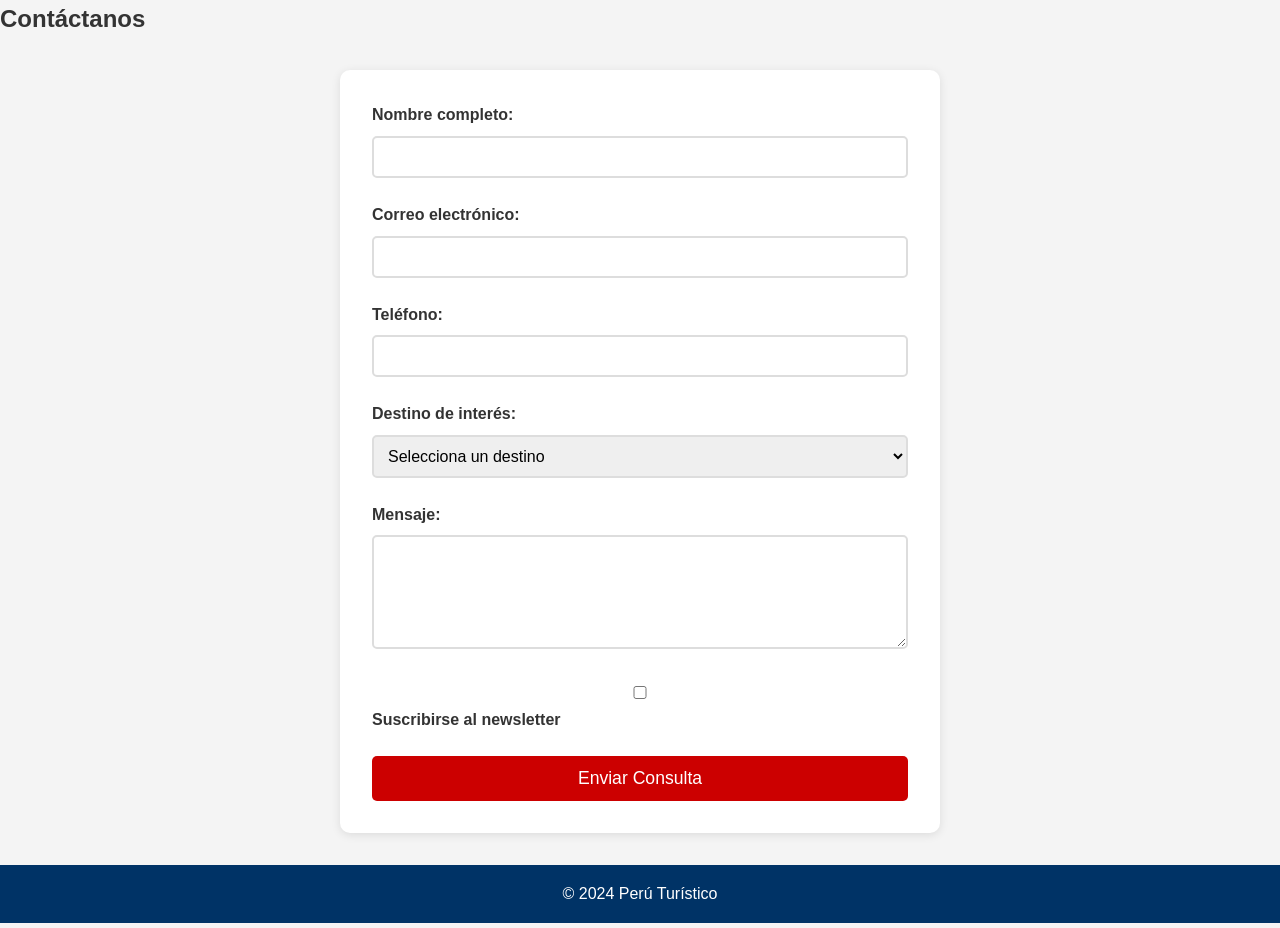
<file: contacto.html>
<!DOCTYPE html>
<html lang="es">
<head>
    <meta charset="UTF-8">
    <meta name="viewport" content="width=device-width, initial-scale=1.0">
    <title>Contacto - Perú Turístico</title>
    <link rel="stylesheet" href="css/styles.css">
</head>
<body>
    <header>
        <!-- Mismo navbar que index.html -->
    </header>

    <main>
        <h2>Contáctanos</h2>
        
        <form class="contact-form" action="#" method="POST">
            <div class="form-group">
                <label for="nombre">Nombre completo:</label>
                <input type="text" id="nombre" name="nombre" required>
            </div>

            <div class="form-group">
                <label for="email">Correo electrónico:</label>
                <input type="email" id="email" name="email" required>
            </div>

            <div class="form-group">
                <label for="telefono">Teléfono:</label>
                <input type="tel" id="telefono" name="telefono">
            </div>

            <div class="form-group">
                <label for="destino">Destino de interés:</label>
                <select id="destino" name="destino">
                    <option value="">Selecciona un destino</option>
                    <option value="machu-picchu">Machu Picchu</option>
                    <option value="nazca">Líneas de Nazca</option>
                    <option value="titicaca">Lago Titicaca</option>
                </select>
            </div>

            <div class="form-group">
                <label for="mensaje">Mensaje:</label>
                <textarea id="mensaje" name="mensaje" rows="5" required></textarea>
            </div>

            <div class="form-group">
                <label for="newsletter">
                    <input type="checkbox" id="newsletter" name="newsletter">
                    Suscribirse al newsletter
                </label>
            </div>

            <button type="submit" class="submit-btn">Enviar Consulta</button>
        </form>
    </main>

    <footer>
        <p>&copy; 2024 Perú Turístico</p>
    </footer>
</body>
</html>
</file>
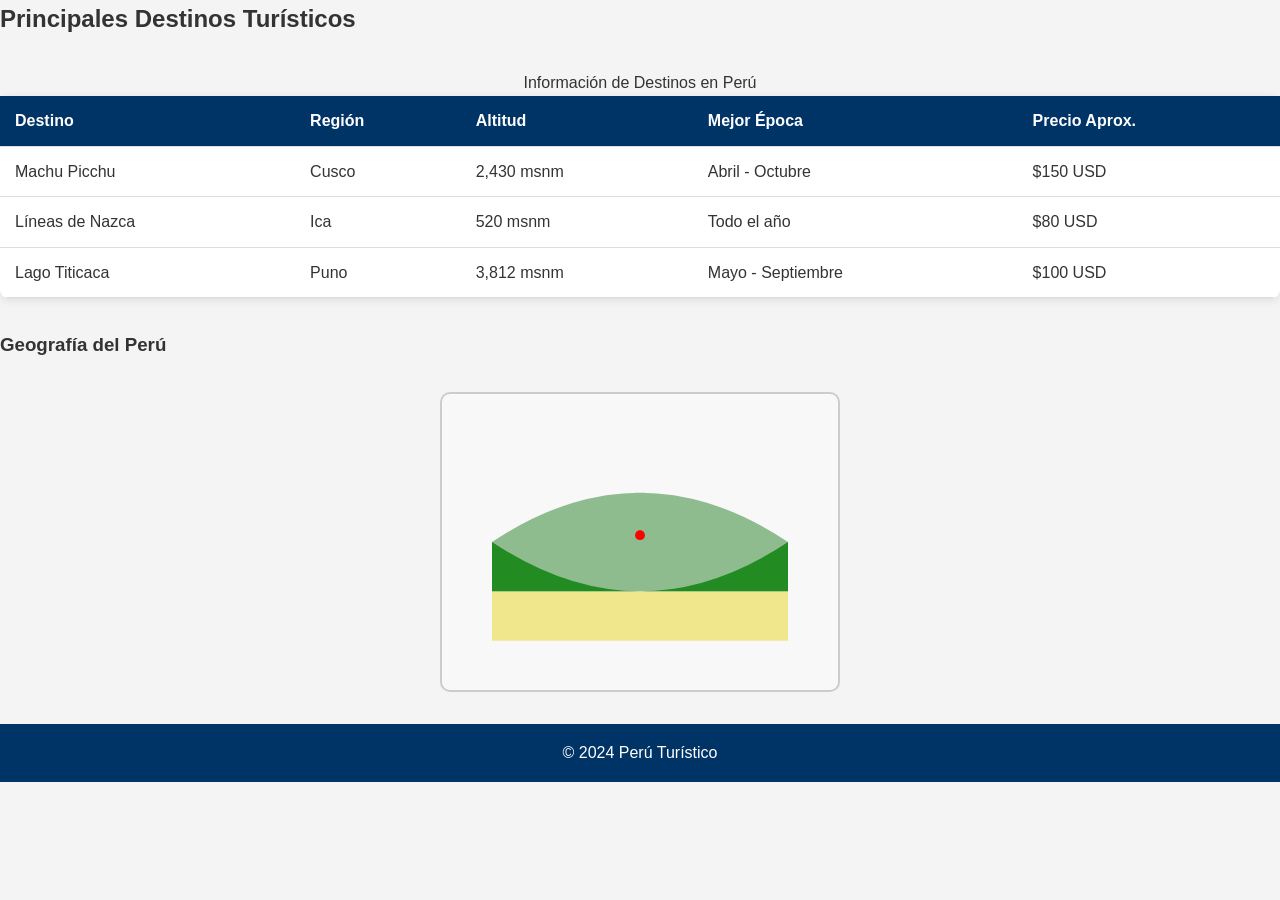
<file: destinos.html>
<!DOCTYPE html>
<html lang="es">
<head>
    <meta charset="UTF-8">
    <meta name="viewport" content="width=device-width, initial-scale=1.0">
    <title>Destinos - Perú Turístico</title>
    <link rel="stylesheet" href="css/styles.css">
</head>
<body>
    <header>
        <!-- Mismo navbar que index.html -->
    </header>

    <main>
        <h2>Principales Destinos Turísticos</h2>
        
        <!-- Tabla personalizada -->
        <section class="table-section">
            <table class="destinos-table">
                <caption>Información de Destinos en Perú</caption>
                <thead>
                    <tr>
                        <th>Destino</th>
                        <th>Región</th>
                        <th>Altitud</th>
                        <th>Mejor Época</th>
                        <th>Precio Aprox.</th>
                    </tr>
                </thead>
                <tbody>
                    <tr>
                        <td>Machu Picchu</td>
                        <td>Cusco</td>
                        <td>2,430 msnm</td>
                        <td>Abril - Octubre</td>
                        <td>$150 USD</td>
                    </tr>
                    <tr>
                        <td>Líneas de Nazca</td>
                        <td>Ica</td>
                        <td>520 msnm</td>
                        <td>Todo el año</td>
                        <td>$80 USD</td>
                    </tr>
                    <tr>
                        <td>Lago Titicaca</td>
                        <td>Puno</td>
                        <td>3,812 msnm</td>
                        <td>Mayo - Septiembre</td>
                        <td>$100 USD</td>
                    </tr>
                </tbody>
            </table>
        </section>

        <!-- SVG animado -->
        <section class="svg-section">
            <h3>Geografía del Perú</h3>
            <svg width="400" height="300" viewBox="0 0 400 300" class="peru-svg">
                <!-- Costa -->
                <rect x="50" y="200" width="300" height="50" fill="#f0e68c" class="costa">
                    <title>Costa Peruana</title>
                </rect>
                
                <!-- Sierra -->
                <path d="M50 150 Q200 50 350 150 L350 200 L50 200 Z" fill="#8fbc8f" class="sierra">
                    <title>Región Sierra</title>
                </path>
                
                <!-- Selva -->
                <path d="M50 150 Q200 250 350 150 L350 200 L50 200 Z" fill="#228b22" class="selva">
                    <title>Región Selva</title>
                </path>
                
                <!-- Animación de punto -->
                <circle cx="200" cy="100" r="5" fill="red" class="moving-point">
                    <animate attributeName="cy" from="100" to="180" dur="2s" repeatCount="indefinite"/>
                </circle>
            </svg>
        </section>
    </main>

    <footer>
        <p>&copy; 2024 Perú Turístico</p>
    </footer>
</body>
</html>
</file>
<file: css/styles.css>
/* Reset y variables */
* {
    margin: 0;
    padding: 0;
    box-sizing: border-box;
}

:root {
    --primary-color: #c00;
    --secondary-color: #036;
    --text-color: #333;
    --bg-color: #f4f4f4;
    --white: #fff;
}

body {
    font-family: Arial, sans-serif;
    line-height: 1.6;
    color: var(--text-color);
    background-color: var(--bg-color);
}

/* Navbar */
.navbar {
    background: var(--secondary-color);
    padding: 1rem 0;
    box-shadow: 0 2px 5px rgba(0,0,0,0.1);
}

.nav-container {
    max-width: 1200px;
    margin: 0 auto;
    display: flex;
    justify-content: space-between;
    align-items: center;
    padding: 0 2rem;
}

.logo {
    color: var(--white);
    font-size: 1.5rem;
}

.nav-menu {
    display: flex;
    list-style: none;
    gap: 2rem;
}

.nav-link {
    color: var(--white);
    text-decoration: none;
    transition: color 0.3s ease;
}

.nav-link:hover,
.nav-link.active {
    color: #ffd700;
}

/* Hamburger menu para móviles */
.hamburger {
    display: none;
    flex-direction: column;
    cursor: pointer;
}

.hamburger span {
    width: 25px;
    height: 3px;
    background: var(--white);
    margin: 3px 0;
    transition: 0.3s;
}

/* Hero Section */
.hero {
    background: linear-gradient(rgba(0,0,0,0.5), rgba(0,0,0,0.5)), 
                url('../img/hero-bg.jpg');
    background-size: cover;
    background-position: center;
    height: 70vh;
    display: flex;
    align-items: center;
    justify-content: center;
    text-align: center;
    color: var(--white);
}

.hero-content h2 {
    font-size: 3rem;
    margin-bottom: 1rem;
    animation: fadeInUp 1s ease;
}

.cta-button {
    padding: 12px 30px;
    background: var(--primary-color);
    color: var(--white);
    border: none;
    border-radius: 5px;
    cursor: pointer;
    font-size: 1.1rem;
    transition: all 0.3s ease;
}

.cta-button:hover {
    background: #a00;
    transform: translateY(-2px);
    box-shadow: 0 5px 15px rgba(0,0,0,0.2);
}

/* Imagen interactiva */
.interactive-image {
    max-width: 800px;
    margin: 2rem auto;
    text-align: center;
}

.interactive-image img {
    max-width: 100%;
    height: auto;
    border-radius: 10px;
    filter: sepia(0.3) brightness(0.9);
    transition: all 0.3s ease;
}

.interactive-image img:hover {
    filter: sepia(0) brightness(1);
    transform: scale(1.02);
}

/* Imagen adaptativa */
.adaptive-img {
    width: 100%;
    height: auto;
    border-radius: 10px;
    opacity: 0.9;
    transition: opacity 0.3s ease;
}

.adaptive-img:hover {
    opacity: 1;
}

/* Tabla personalizada */
.destinos-table {
    width: 100%;
    border-collapse: collapse;
    margin: 2rem 0;
    background: var(--white);
    box-shadow: 0 2px 10px rgba(0,0,0,0.1);
    border-radius: 8px;
    overflow: hidden;
}

.destinos-table th,
.destinos-table td {
    padding: 12px 15px;
    text-align: left;
    border-bottom: 1px solid #ddd;
}

.destinos-table th {
    background: var(--secondary-color);
    color: var(--white);
    font-weight: bold;
}

.destinos-table tr:hover {
    background: #f5f5f5;
    transform: scale(1.01);
    transition: all 0.2s ease;
}

/* SVG animado */
.peru-svg {
    display: block;
    margin: 2rem auto;
    border: 2px solid #ccc;
    border-radius: 10px;
    background: #f8f8f8;
}

.costa:hover,
.sierra:hover,
.selva:hover {
    opacity: 0.8;
    cursor: pointer;
}

/* Formulario */
.contact-form {
    max-width: 600px;
    margin: 2rem auto;
    padding: 2rem;
    background: var(--white);
    border-radius: 10px;
    box-shadow: 0 2px 10px rgba(0,0,0,0.1);
}

.form-group {
    margin-bottom: 1.5rem;
}

.form-group label {
    display: block;
    margin-bottom: 0.5rem;
    font-weight: bold;
}

.form-group input,
.form-group select,
.form-group textarea {
    width: 100%;
    padding: 10px;
    border: 2px solid #ddd;
    border-radius: 5px;
    font-size: 1rem;
    transition: border-color 0.3s ease;
}

.form-group input:focus,
.form-group select:focus,
.form-group textarea:focus {
    border-color: var(--secondary-color);
    outline: none;
}

.submit-btn {
    width: 100%;
    padding: 12px;
    background: var(--primary-color);
    color: var(--white);
    border: none;
    border-radius: 5px;
    font-size: 1.1rem;
    cursor: pointer;
    transition: all 0.3s ease;
}

.submit-btn:hover {
    background: #a00;
    transform: translateY(-2px);
}

/* Footer */
footer {
    background: var(--secondary-color);
    color: var(--white);
    text-align: center;
    padding: 1rem;
    margin-top: 2rem;
}

/* Animaciones */
@keyframes fadeInUp {
    from {
        opacity: 0;
        transform: translateY(30px);
    }
    to {
        opacity: 1;
        transform: translateY(0);
    }
}

@keyframes pulse {
    0% { transform: scale(1); }
    50% { transform: scale(1.05); }
    100% { transform: scale(1); }
}

.pulse {
    animation: pulse 2s infinite;
}

/* Diseño Responsive */
@media (max-width: 768px) {
    .hamburger {
        display: flex;
    }
    
    .nav-menu {
        display: none;
        flex-direction: column;
        position: absolute;
        top: 70px;
        left: 0;
        width: 100%;
        background: var(--secondary-color);
        padding: 1rem 0;
    }
    
    .nav-menu.active {
        display: flex;
    }
    
    .hero-content h2 {
        font-size: 2rem;
    }
    
    .destinos-table {
        font-size: 0.9rem;
    }
    
    .peru-svg {
        width: 100%;
        height: auto;
    }
}

@media (max-width: 480px) {
    .nav-container {
        padding: 0 1rem;
    }
    
    .hero-content h2 {
        font-size: 1.5rem;
    }
    
    .contact-form {
        margin: 1rem;
        padding: 1rem;
    }
}
</file>
